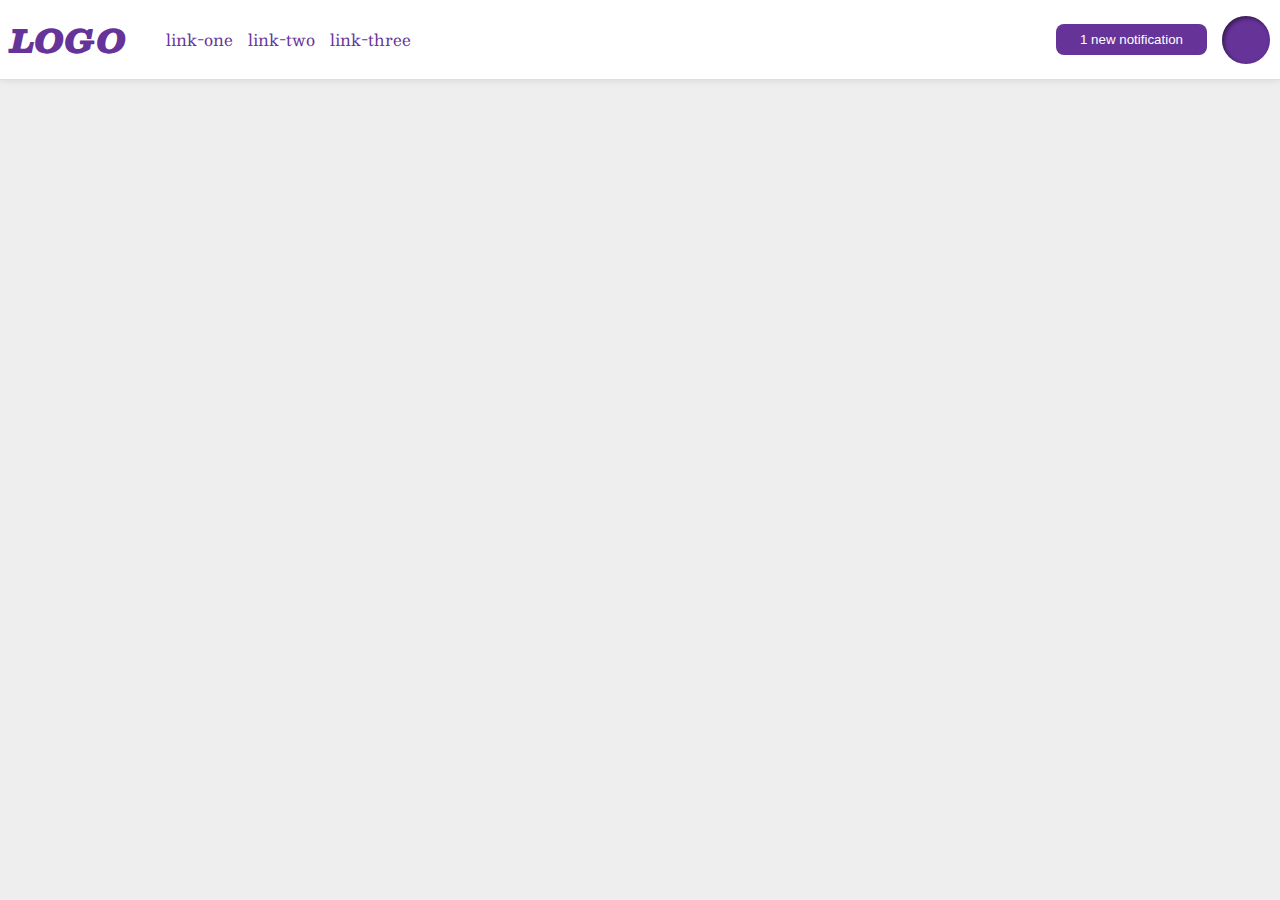
<file: flex/03-flex-header-2/index.html>
<!DOCTYPE html>
<html lang="en">
  <head>
    <meta charset="UTF-8" />
    <meta http-equiv="X-UA-Compatible" content="IE=edge" />
    <meta name="viewport" content="width=device-width, initial-scale=1.0" />
    <title>Flex Header 2</title>
    <link rel="stylesheet" href="style.css" />
  </head>
  <body>
    <div class="header">
      <div class="left-side">
        <div class="logo">LOGO</div>
        <ul class="links">
          <li><a href="google.com">link-one</a></li>
          <li><a href="google.com">link-two</a></li>
          <li><a href="google.com">link-three</a></li>
        </ul>
      </div>
      <div class="right-side">
        <button class="notifications">1 new notification</button>
        <div class="profile-image"></div>
      </div>
    </div>
  </body>
</html>
</file>
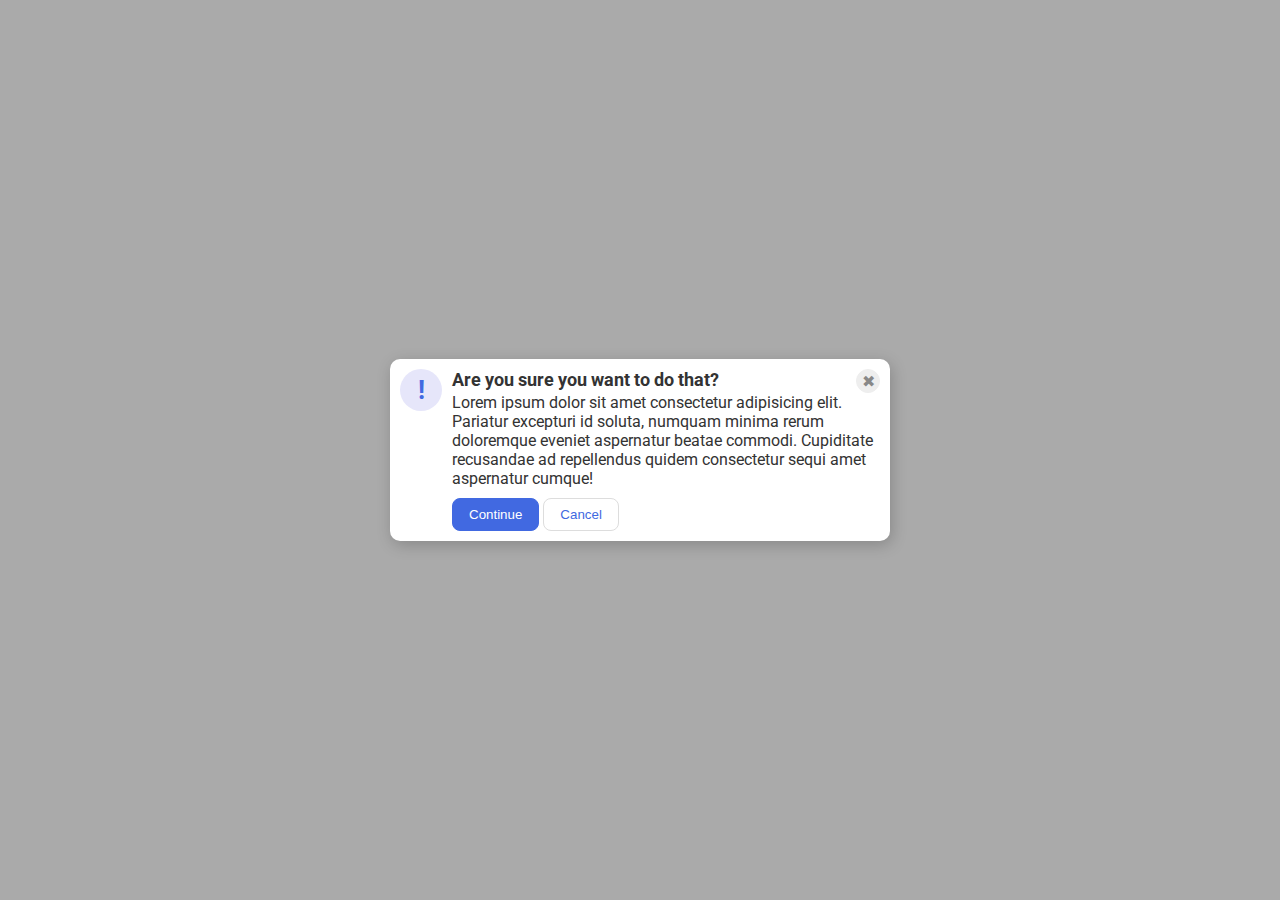
<file: flex/05-flex-modal/index.html>
<!DOCTYPE html>
<html lang="en">
  <head>
    <meta charset="UTF-8" />
    <meta http-equiv="X-UA-Compatible" content="IE=edge" />
    <meta name="viewport" content="width=device-width, initial-scale=1.0" />
    <link rel="stylesheet" href="style.css" />
    <title>Modal</title>
  </head>
  <body>
    <div class="modal">
      <div class="left-side">
        <div class="icon">!</div>
      </div>
      <div class="right-side">
        <div class="first-row">
          <div class="header">Are you sure you want to do that?</div>
          <button class="close-button">✖</button>
        </div>
        <div class="second-row">
          <div class="text">
            Lorem ipsum dolor sit amet consectetur adipisicing elit. Pariatur
            excepturi id soluta, numquam minima rerum doloremque eveniet
            aspernatur beatae commodi. Cupiditate recusandae ad repellendus
            quidem consectetur sequi amet aspernatur cumque!
          </div>
          <button class="continue">Continue</button>
          <button class="cancel">Cancel</button>
        </div>
      </div>
    </div>
  </body>
</html>
</file>
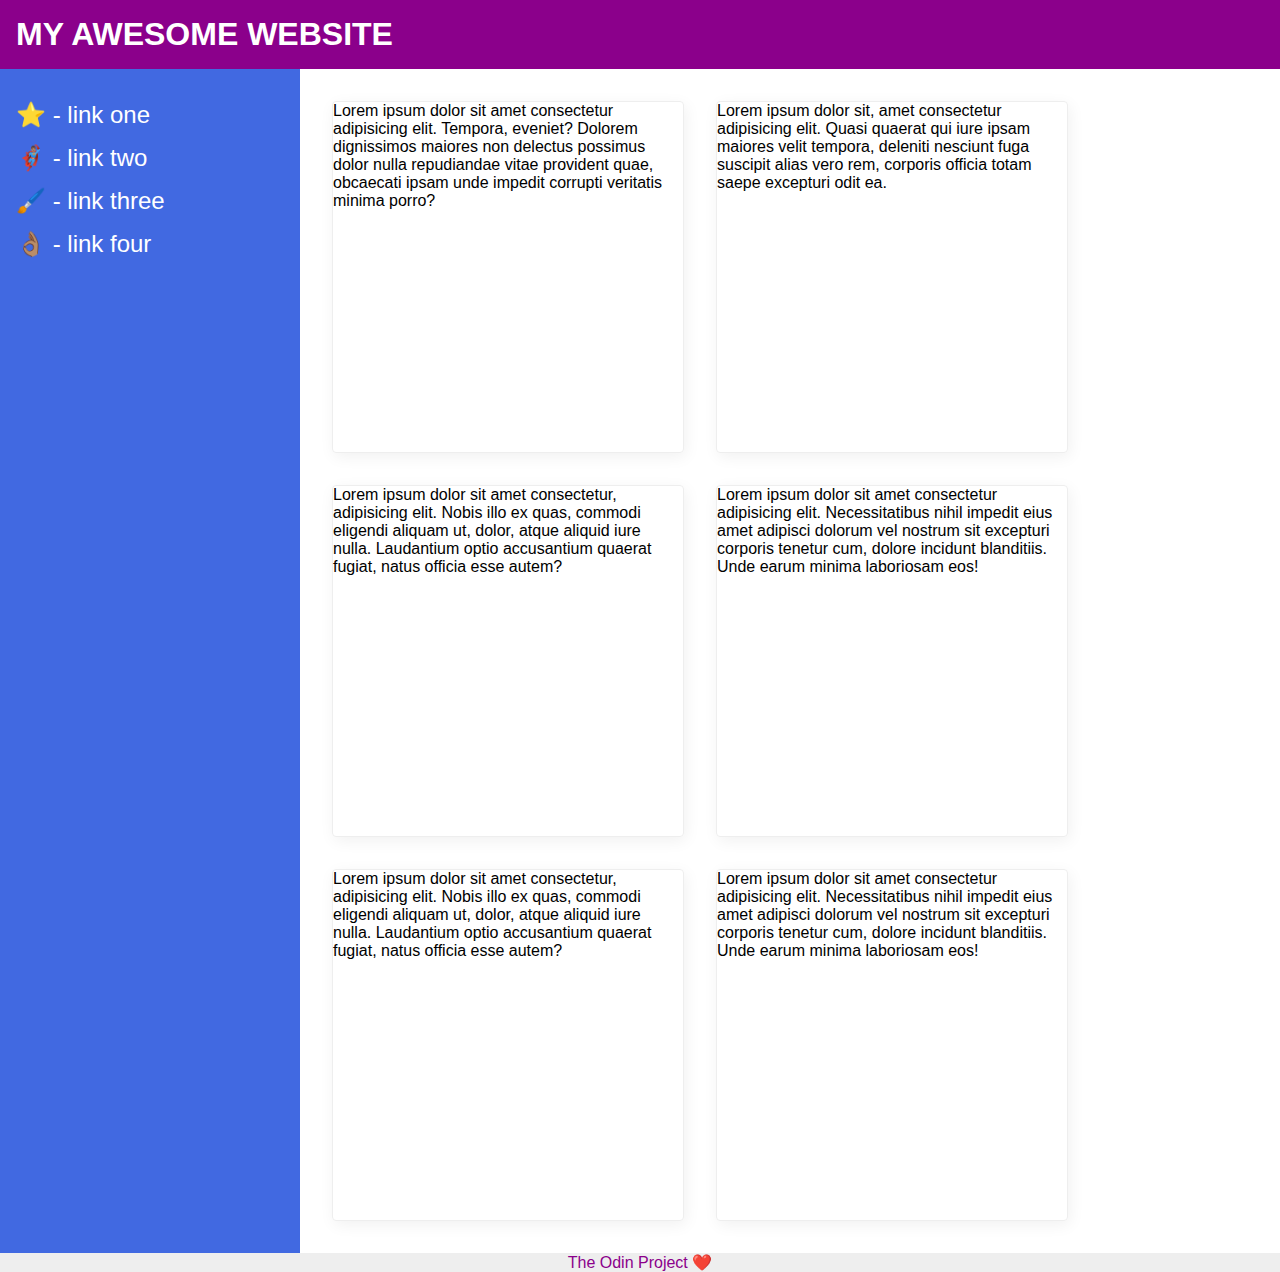
<file: flex/07-flex-layout-2/index.html>
<!DOCTYPE html>
<html lang="en">
  <head>
    <meta charset="UTF-8" />
    <meta http-equiv="X-UA-Compatible" content="IE=edge" />
    <meta name="viewport" content="width=device-width, initial-scale=1.0" />
    <title>The Holy Grail</title>
    <link rel="stylesheet" href="style.css" />
  </head>
  <body>
    <div class="header">MY AWESOME WEBSITE</div>
    <div class="container">
      <div class="sidebar">
        <ul>
          <li><a href="#">⭐ - link one</a></li>
          <li><a href="#">🦸🏽‍♂️ - link two</a></li>
          <li><a href="#">🖌️ - link three</a></li>
          <li><a href="#">👌🏽 - link four</a></li>
        </ul>
      </div>
      <div class="content">
        <div class="card">
          Lorem ipsum dolor sit amet consectetur adipisicing elit. Tempora,
          eveniet? Dolorem dignissimos maiores non delectus possimus dolor nulla
          repudiandae vitae provident quae, obcaecati ipsam unde impedit
          corrupti veritatis minima porro?
        </div>
        <div class="card">
          Lorem ipsum dolor sit, amet consectetur adipisicing elit. Quasi
          quaerat qui iure ipsam maiores velit tempora, deleniti nesciunt fuga
          suscipit alias vero rem, corporis officia totam saepe excepturi odit
          ea.
        </div>
        <div class="card">
          Lorem ipsum dolor sit amet consectetur, adipisicing elit. Nobis illo
          ex quas, commodi eligendi aliquam ut, dolor, atque aliquid iure nulla.
          Laudantium optio accusantium quaerat fugiat, natus officia esse autem?
        </div>
        <div class="card">
          Lorem ipsum dolor sit amet consectetur adipisicing elit.
          Necessitatibus nihil impedit eius amet adipisci dolorum vel nostrum
          sit excepturi corporis tenetur cum, dolore incidunt blanditiis. Unde
          earum minima laboriosam eos!
        </div>
        <div class="card">
          Lorem ipsum dolor sit amet consectetur, adipisicing elit. Nobis illo
          ex quas, commodi eligendi aliquam ut, dolor, atque aliquid iure nulla.
          Laudantium optio accusantium quaerat fugiat, natus officia esse autem?
        </div>
        <div class="card">
          Lorem ipsum dolor sit amet consectetur adipisicing elit.
          Necessitatibus nihil impedit eius amet adipisci dolorum vel nostrum
          sit excepturi corporis tenetur cum, dolore incidunt blanditiis. Unde
          earum minima laboriosam eos!
        </div>
      </div>
    </div>
    <div class="footer">The Odin Project ❤️</div>
  </body>
</html>
</file>
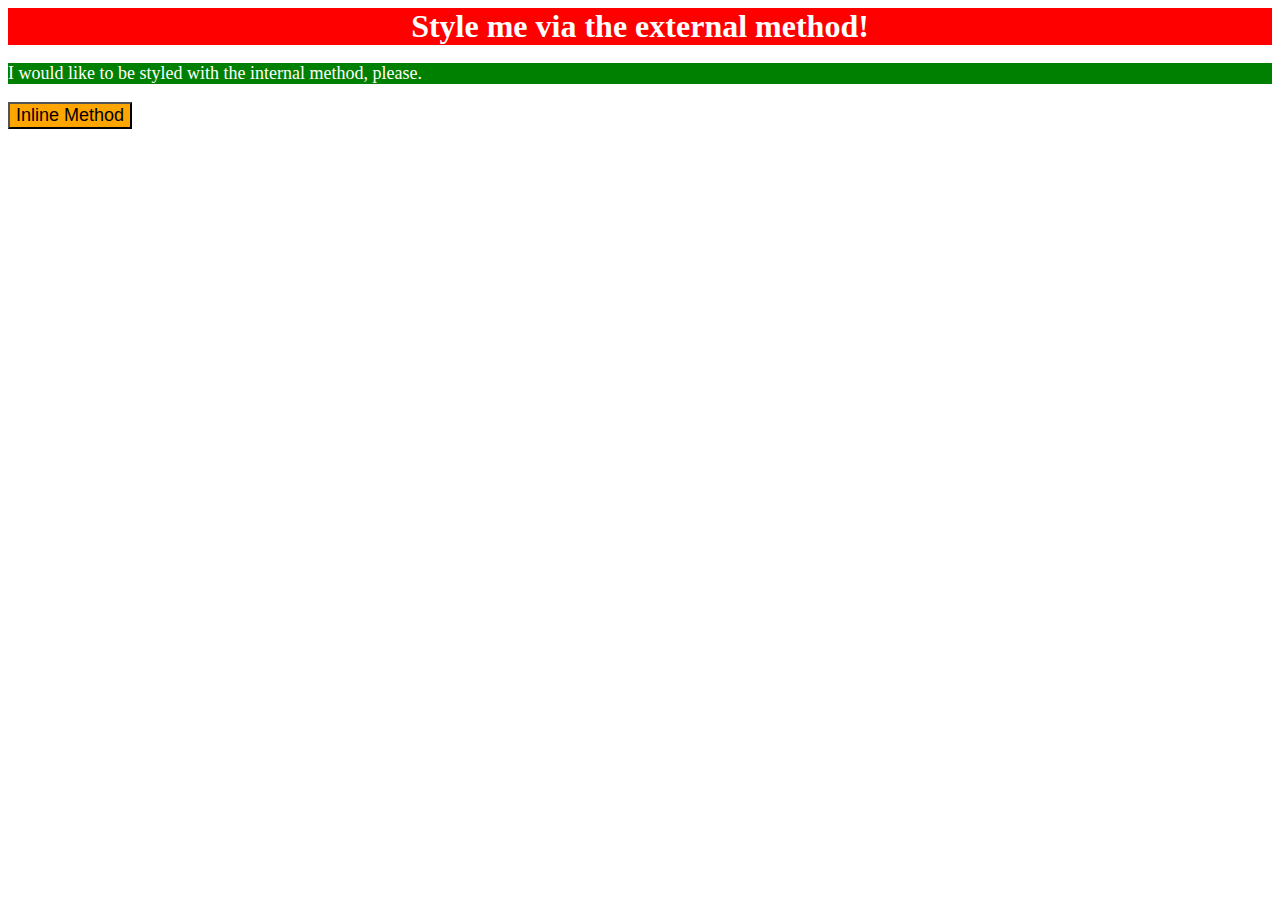
<file: foundations/01-css-methods/index.html>
<!DOCTYPE html>
<html lang="en">
  <head>
    <meta charset="UTF-8" />
    <meta http-equiv="X-UA-Compatible" content="IE=edge" />
    <meta name="viewport" content="width=device-width, initial-scale=1.0" />
    <link rel="stylesheet" href="stylesheet.css" />
    <title>Methods for Adding CSS</title>
    <style>
      p {
        background-color: green;
        color: white;
        font-size: 18px;
      }
    </style>
  </head>
  <body>
    <div>Style me via the external method!</div>
    <p>I would like to be styled with the internal method, please.</p>
    <button style="background-color: orange; font-size: 18px">
      Inline Method
    </button>
  </body>
</html>
</file>
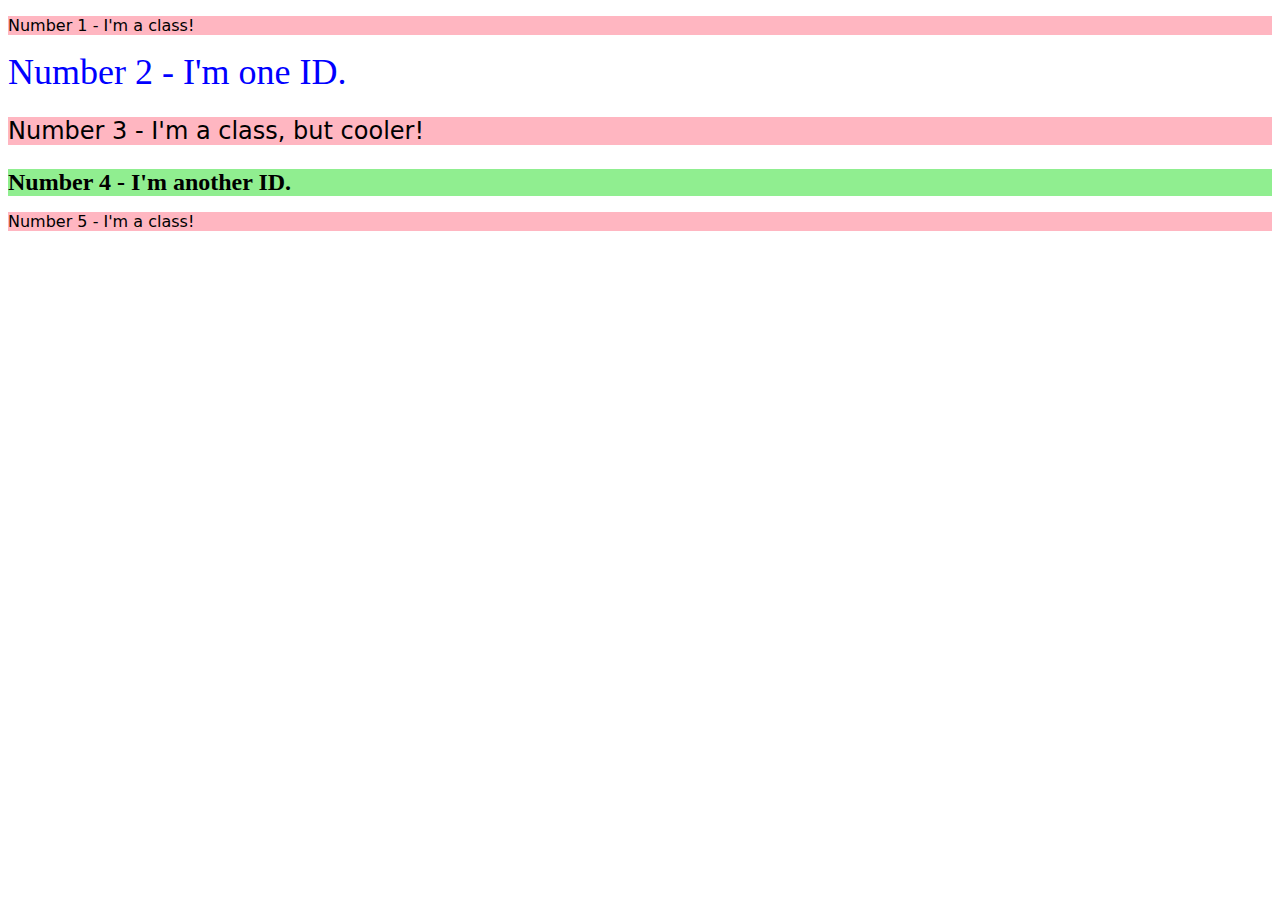
<file: foundations/02-class-id-selectors/index.html>
<!DOCTYPE html>
<html lang="en">
  <head>
    <meta charset="UTF-8" />
    <meta http-equiv="X-UA-Compatible" content="IE=edge" />
    <meta name="viewport" content="width=device-width, initial-scale=1.0" />
    <title>Class and ID Selectors</title>
    <link rel="stylesheet" href="style.css" />
  </head>
  <body>
    <p class="odd">Number 1 - I'm a class!</p>
    <div id="blue">Number 2 - I'm one ID.</div>
    <p class="odd bigger">Number 3 - I'm a class, but cooler!</p>
    <div id="green">Number 4 - I'm another ID.</div>
    <p class="odd">Number 5 - I'm a class!</p>
  </body>
</html
</file>
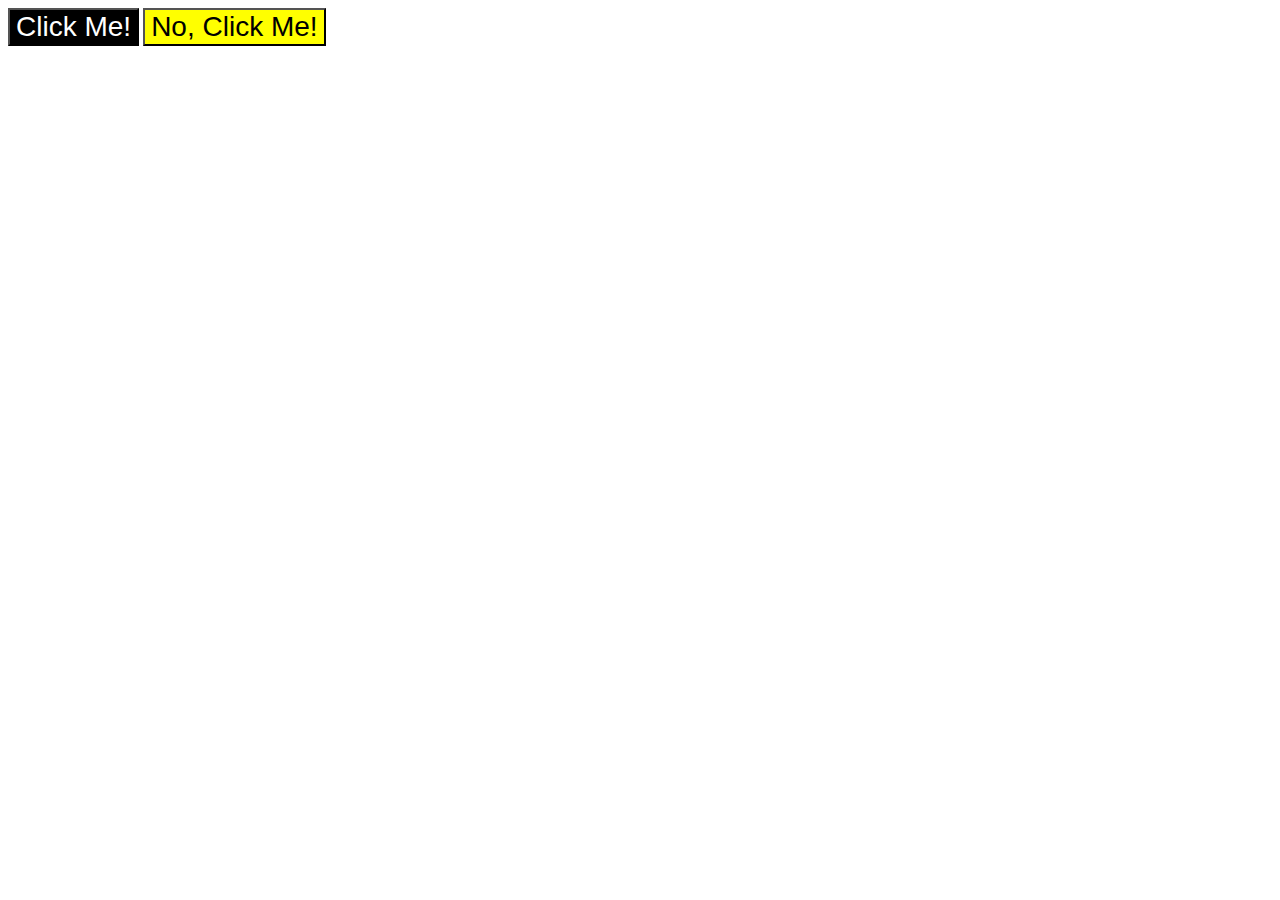
<file: foundations/03-grouping-selectors/index.html>
<!DOCTYPE html>
<html lang="en">
  <head>
    <meta charset="UTF-8" />
    <meta http-equiv="X-UA-Compatible" content="IE=edge" />
    <meta name="viewport" content="width=device-width, initial-scale=1.0" />
    <title>Grouping Selectors</title>
    <link rel="stylesheet" href="style.css" />
  </head>
  <body>
    <button class="buttonOne">Click Me!</button>
    <button class="buttonTwo">No, Click Me!</button>
  </body>
</html>
</file>
<file: flex/03-flex-header-2/style.css>
/* this is some magical font-importing.  
you'll learn about it later. */
@import url("https://fonts.googleapis.com/css2?family=Besley:ital,wght@0,400;1,900&display=swap");

body {
  margin: 0;
  background: #eee;
  font-family: Besley, serif;
}

.header {
  background: white;
  border-bottom: 1px solid #ddd;
  box-shadow: 0 0 8px rgba(0, 0, 0, 0.1);
  display: flex;
}

.left-side {
  display: flex;
  flex: 1;
  padding: 10px;
  align-items: center;
}

.right-side {
  display: flex;
  gap: 15px;
  align-items: center;
  padding: 10px;
}

.profile-image {
  background: rebeccapurple;
  box-shadow: inset 2px 2px 4px rgba(0, 0, 0, 0.5);
  border-radius: 50%;
  width: 48px;
  height: 48px;
}

.logo {
  color: rebeccapurple;
  font-size: 32px;
  font-weight: 900;
  font-style: italic;
}

button {
  border: none;
  border-radius: 8px;
  background: rebeccapurple;
  color: white;
  padding: 8px 24px;
}

a {
  /* this removes the line under our links */
  text-decoration: none;
  color: rebeccapurple;
}

ul {
  list-style-type: none;
  display: flex;
  gap: 15px;
}
</file>
<file: flex/05-flex-modal/style.css>
@import url("https://fonts.googleapis.com/css2?family=Roboto:wght@400;700&display=swap");

html,
body {
  height: 100%;
}

body {
  font-family: Roboto, sans-serif;
  margin: 0;
  background: #aaa;
  color: #333;
  /* I'll give you this one for free lol */
  display: flex;
  align-items: center;
  justify-content: center;
}

.modal {
  background: white;
  width: 480px;
  border-radius: 10px;
  box-shadow: 2px 4px 16px rgba(0, 0, 0, 0.2);
  display: flex;
  padding: 10px;
}

.icon {
  color: royalblue;
  font-size: 26px;
  font-weight: 700;
  background: lavender;
  width: 42px;
  height: 42px;
  border-radius: 50%;
  display: flex;
  align-items: center;
  justify-content: center;
}

.close-button {
  background: #eee;
  border-radius: 50%;
  color: #888;
  font-weight: 400;
  font-size: 16px;
  height: 24px;
  width: 24px;
  display: flex;
  align-items: center;
  justify-content: center;
  border: 1px solid #eee;
  padding: 0;
}

button {
  cursor: pointer;
  padding: 8px 16px;
  border-radius: 8px;
}

button.continue {
  background: royalblue;
  border: 1px solid royalblue;
  color: white;
}

button.cancel {
  background: white;
  border: 1px solid #ddd;
  color: royalblue;
}

.left-side {
  display: flex;
  justify-content: center;
  padding-right: 10px;
}

.first-row {
  display: flex;
}

.header {
  flex: 1;
  font-weight: bold;
  font-size: 18px;
}

.text {
  padding-bottom: 10px;
}
</file>
<file: flex/07-flex-layout-2/style.css>
body {
  font-family: -apple-system, BlinkMacSystemFont, "Segoe UI", Roboto, Oxygen,
    Ubuntu, Cantarell, "Open Sans", "Helvetica Neue", sans-serif;
  margin: 0;
  height: 100vh;
  display: flex;
  flex-direction: column;
}

.header {
  background: darkmagenta;
  color: white;
  font-size: 32px;
  font-weight: 900;
  padding: 16px;
  display: flex;
  align-items: center;
  flex: 0;
}

.footer {
  height: 72px;
  background: #eee;
  color: darkmagenta;
  margin-top: auto;
  display: flex;
  justify-content: center;
  align-items: center;
}

.sidebar {
  min-width: 300px;
  background: royalblue;
  box-sizing: border-box;
  padding: 16px;
}

.card {
  border: 1px solid #eee;
  box-shadow: 2px 4px 16px rgba(0, 0, 0, 0.06);
  border-radius: 4px;
  width: 350px;
  height: 350px;
}

.container {
  display: flex;
  flex: content;
}

.content {
  display: flex;
  flex-direction: row;
  flex-wrap: wrap;
  padding: 32px;
  gap: 32px;
}

ul {
  list-style: none;
  padding: 0;
}

a {
  color: white;
  text-decoration: none;
  font-size: 24px;
}
li {
  margin-bottom: 15px;
}
</file>
<file: foundations/01-css-methods/stylesheet.css>
div {
  background-color: red;
  color: white;
  font-size: 32px;
  text-align: center;
  font-weight: bold;
}
</file>
<file: foundations/02-class-id-selectors/style.css>
.odd {
  background-color: lightpink;
  font-family: Verdana, "DejaVu Sans", sans-serif;
}

#blue {
  color: blue;
  font-size: 36px;
}

.bigger {
  font-size: 24px;
}

#green {
  background-color: lightgreen;
  font-size: 24px;
  font-weight: bold;
}
</file>
<file: foundations/03-grouping-selectors/style.css>
button {
  font-size: 28px;
  font-family: Helvetica, "Times New Roman", sans-serif;
}

.buttonOne {
  background-color: black;
  color: white;
}

.buttonTwo {
  background-color: yellow;
}
</file>
